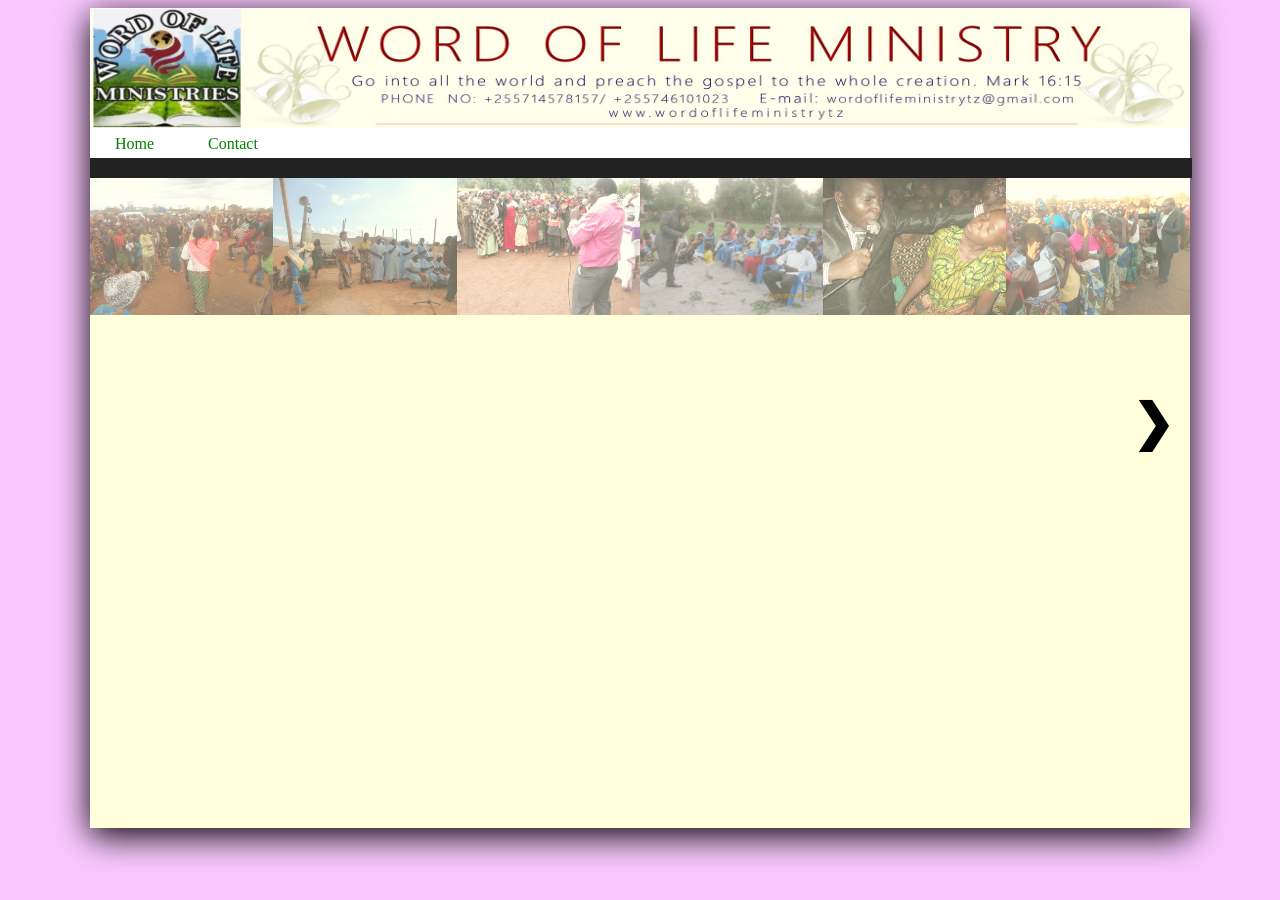
<file: gallery.html>
<html>
<head>
<title>Word of life ministry</title>
<meta name="viewport" content="width=device-width, initial-scale=1">


<style>
body{background-color:rgb(250,200,255);}

.header{
  top:10px;
  width:1100px;
  height:820px;
  background-color: rgb(255,255,220);
  box-shadow: 0px 8px 32px 0px rgba(0,0,0,20);
}

.nav {
  position: absolute;
  width: 1100px;
}

#navigation{top:112.3;}

      ul {
		list-style:none;
        padding: 0;
        list-style: none;
		color:green;
		background-color:#fff;
		
    }
    ul li {
        display: inline-block;
        position: relative;
        line-height: 21px;
        text-align: left;
		font-family:Segoe UI Light;
    }
    ul li a {
		font-family:calibri;
        display: block;
        padding: 5px 25px;
        color: green;
        text-decoration: none;
    }
		a{text-decoration:none;}
		a:visited{color:blue;}
		a:active{color:#000;}
		a:hover {color: red; font-weight:bold;

    }
    ul li ul.dropdown {
		background:rgb(255,255,220);
        min-width: 100%;     /* Set width of the dropdown */
        display: none;
        position: absolute;
        z-index: 999;
		box-shadow: 0px 12px 12px 0px rgba(0,0,0,1);
    }
    ul li:hover ul.dropdown {

        display: block;      /* Display the dropdown */
    }
    ul li ul.dropdown li {

        display: block;
    }

/////////////////////////////////////////////////////////////////////////////////////////////


* {
  box-sizing: border-box;
}

/* Position the image container (needed to position the left and right arrows) */
.container {
  position: relative;
  top:30px;
  width:1100px;
  height:675px;
}

/* Hide the images by default */
.mySlides {
  display: none;
  padding-top:0px;
}

/* Add a pointer when hovering over the thumbnail images */
.cursor {
  cursor: pointer;
}

/* Next & previous buttons */
.prev,
.next {
  cursor: pointer;
  position: absolute;
  top: 40%;
  width: auto;
  padding: 16px;
  margin-top: -50px;
  color: #000;
  font-weight: bold;
  font-size: 50px;
  border-radius: 0 3px 3px 0;
  user-select: none;
  -webkit-user-select: none;
}

/* Position the "next button" to the right */
.next {
  right: 0;
  border-radius: 3px 0 0 3px;
}

/* On hover, add a black background color with a little bit see-through */
.prev:hover,
.next:hover {
  background-color: rgba(0, 0, 0, 0.8);
}

/* Number text (1/3 etc) */
.numbertext {
  color: #f0f0f0;
  font-family: calibry;
  font-size: 15px;
  padding: 8px 12px;
  position: absolute;
  top: 0;
}

/* Container for image text */
.caption-container {
  width:1070px; height:auto;
  text-align: center;
  background-color: #222;
  padding: 2px 16px;
  color: white;
}

.row:after {
  content: "";
  display: table;
  clear: both;
}

.row{
float:center;
}

/* Six columns side by side */
.column {
  float: left;
  width: 16.66%;
}

/* Add a transparency effect for thumnbail images */
.demo {
  opacity: 0.6;
}

.active,
.demo:hover {
  opacity: 1;
}
</style>

<script>
let slideIndex = 1;
showSlides(slideIndex);

// Next/previous controls
function plusSlides(n) {
  showSlides(slideIndex += n);
}

// Thumbnail image controls
function currentSlide(n) {
  showSlides(slideIndex = n);
}

function showSlides(n) {
  let i;
  let slides = document.getElementsByClassName("mySlides");
  let dots = document.getElementsByClassName("demo");
  let captionText = document.getElementById("caption");
  if (n > slides.length) {slideIndex = 1}
  if (n < 1) {slideIndex = slides.length}
  for (i = 0; i < slides.length; i++) {
    slides[i].style.display = "none";
  }
  for (i = 0; i < dots.length; i++) {
    dots[i].className = dots[i].className.replace(" active", "");
  }
  slides[slideIndex-1].style.display = "block";
  dots[slideIndex-1].className += " active";
  captionText.innerHTML = dots[slideIndex-1].alt;
}
</script>
</head>


<body><center>
<div class="header">
<div class="head">
<img src="staticimg/HD.jpg" width="1100px" height="120px">
</div>


<!-- Navigation pane -->
<div class="nav" id="navigation">

    <ul align="left" id="navbar">
        <li><a href="index.html">Home</a></li>
        <li><a href="contact.html">Contact</a></li>
    <li>
</div>


<!-- Container for the image gallery -->
<div class="container">

  <!-- Full-width images with number text -->
  <div class="mySlides">
    <div class="numbertext">Website designer: Fidelis.</div>
      <img src="staticimg/image-1.jpg" width="1100px" height="500px">
  </div>

  <div class="mySlides">
    <div class="numbertext">Website designer: Fidelis.</div>
      <img src="staticimg/image-2.jpg"  width="1100px" height="500px">
  </div>

  <div class="mySlides">
    <div class="numbertext">Website designer: Fidelis.</div>
      <img src="staticimg/image-3.jpg"  width="1100px" height="500px">
  </div>

  <div class="mySlides">
    <div class="numbertext">Website designer: Fidelis.</div>
      <img src="staticimg/image-4.jpg"  width="1100px" height="500px">
  </div>

  <div class="mySlides">
    <div class="numbertext">Website designer: Fidelis.</div>
      <img src="staticimg/image-5.jpg"  width="1100px" height="500px">
  </div>

  <div class="mySlides">
    <div class="numbertext">Website designer: Fidelis.</div>
      <img src="staticimg/image-6.jpg"  width="1100px" height="500px">
  </div>

  <!-- Next and previous buttons -->
  <a class="next" onclick="plusSlides(1)" title="Click on me please ...">&#10095;</a>

  <!-- Image text -->
  <div class="caption-container">
    <p id="caption"></p>
  </div>

  <!-- Thumbnail images -->
  <div class="row">
    <div class="column">
      <img class="demo cursor" src="staticimg/image-1.jpg" style="width:100%" onclick="currentSlide(1)" alt="Profet Kanuni Kayombo akihubiri injili vijijini akiwahimiza watu wamjue Yesu maana yeye ndiye uzima wokovu na njia ya kweli iyendayo uzimani">
    </div>
    <div class="column">
      <img class="demo cursor" src="staticimg/image-2.jpg" style="width:100%" onclick="currentSlide(2)" alt="Injili, maombi na maombezi yakiendelea vijijini na watu wakiitika wito kuja viwanjani kusikiliza injli kutoka kwa kiongozi mkuu wa kanisa la Neno la uzima">
    </div>
    <div class="column">
      <img class="demo cursor" src="staticimg/image-3.jpg" style="width:100%" onclick="currentSlide(3)" alt="Mountains and fjords">
    </div>
    <div class="column">
      <img class="demo cursor" src="staticimg/image-4.jpg" style="width:100%" onclick="currentSlide(4)" alt="Northern Lights">
    </div>
    <div class="column">
      <img class="demo cursor" src="staticimg/image-5.jpg" style="width:100%" onclick="currentSlide(5)" alt="Nature and sunrise">
    </div>
    <div class="column">
      <img class="demo cursor" src="staticimg/image-6.jpg" style="width:100%" onclick="currentSlide(6)" alt="Snowy Mountains">
    </div>
  </div>
</div>








</div>


</center>
</body>
</html>
</file>
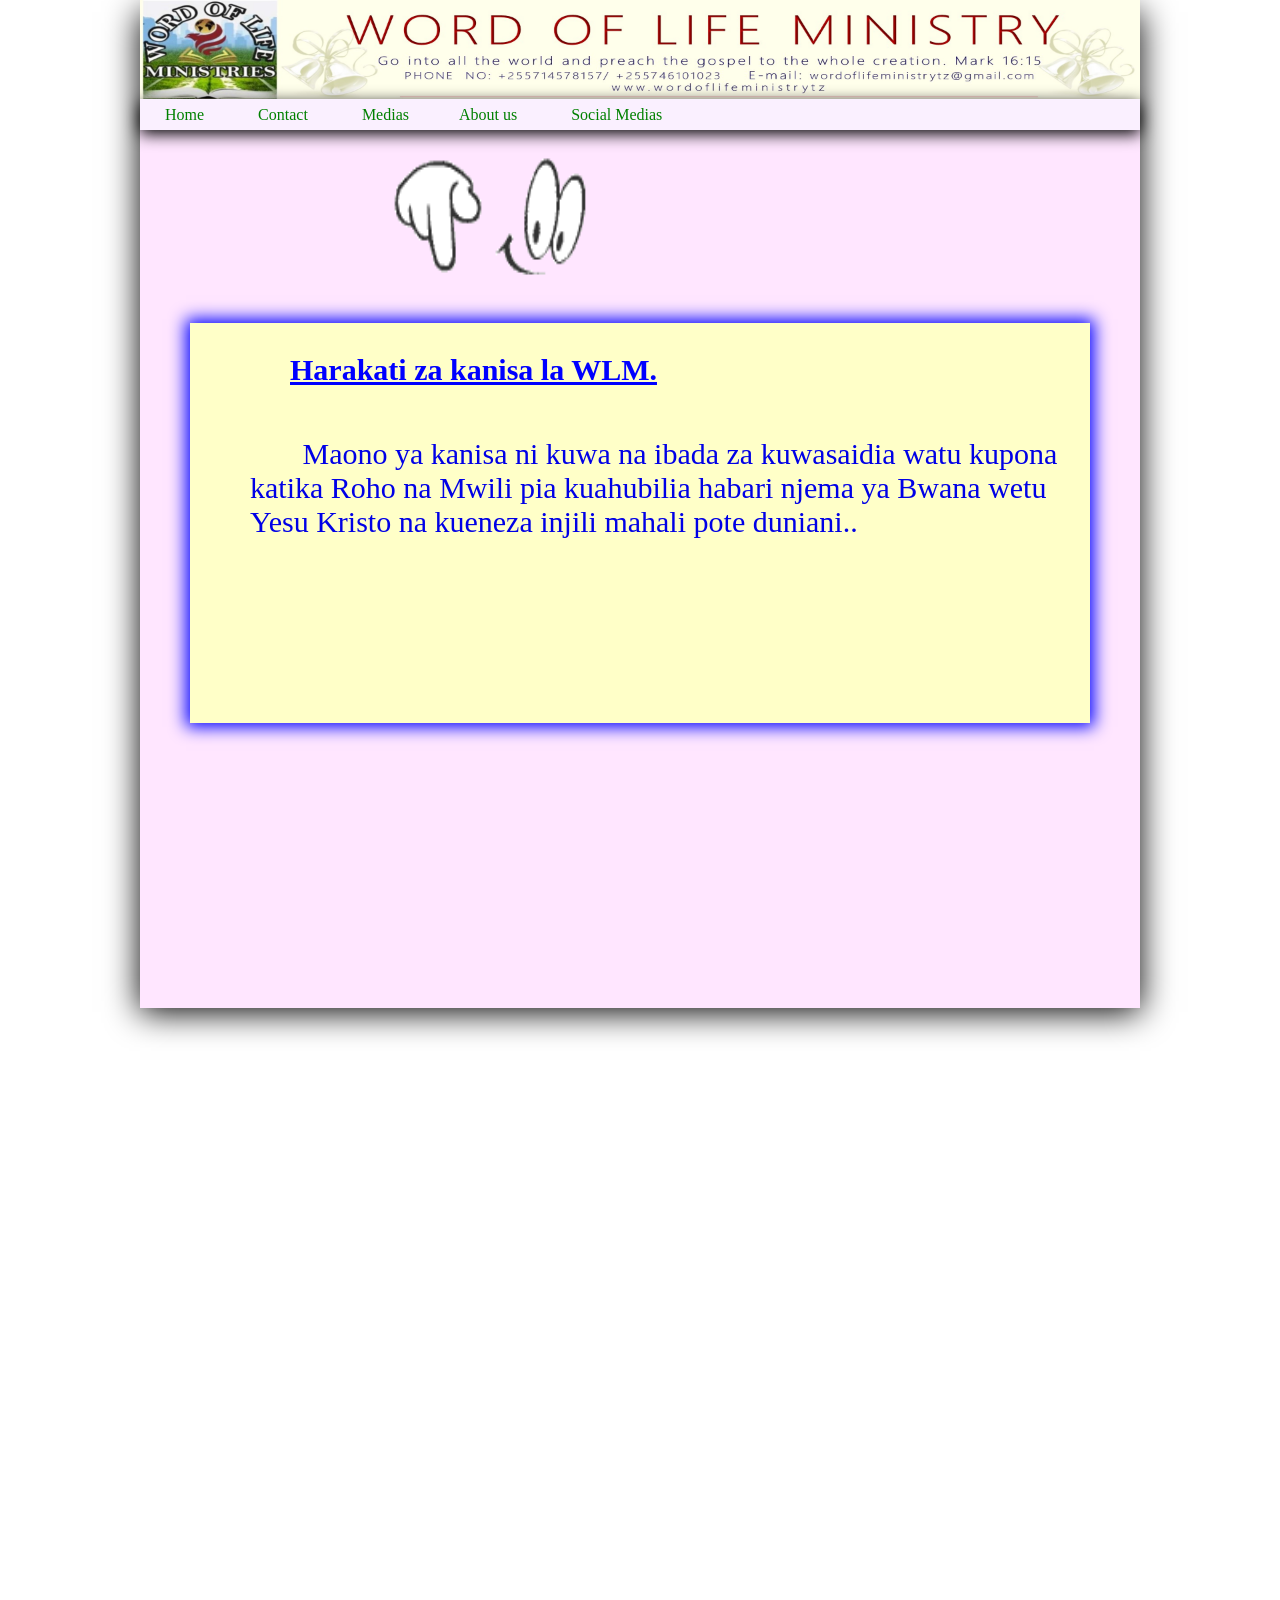
<file: mission.html>
<html>
<head>
<title>Word of life ministry</title>
<meta name="viewport" content="width=device-width, initial-scale=1">
<script type="text/javascript" src="java/script.js"></script>


<style>
body{background-color:#fff;}
/*----------------------------------------- Links styling ------------------------------------------------*/

.content{
 background:rgb(255,230,255);
 width:1000px;
 height:1000px;
 box-shadow: 0px 4px 32px 0px rgba(0,0,0,1);
 }

.media{
	float:right;
	padding-left:900px;
	width:150px;
	top:-40;
	}

.head{ position: fixed; top:0;}

.container{
	width:1000px;
	height:2000px;
	padding-top:0px;
	}

.left{
	margin-left:10px;
	width:680px;
	height:default;
	position:center;
	padding-top:20px;
	font-size:20px;
	text-align:justify;
	float:left;
 }





/* ========================Unmove navigation ========================*/
.nav {
  position: fixed;
  width: 1000px;
}

#navigation{top:83; }

      ul {
		list-style:none;
        padding: 0;
        list-style: none;
        background: rgb(250,240,255);
		 box-shadow: 0px 4px 16px 0px rgba(0,0,0,1);
		color:green;
		
    }
    ul li {
        display: inline-block;
        position: relative;
        line-height: 21px;
        text-align: left;
		font-family:Segoe UI Light;
    }
    ul li a {
		font-family:calibri;
        display: block;
        padding: 5px 25px;
        color: green;
        text-decoration: none;
    }
		a{text-decoration:none;}
		a:visited{color:blue;}
		a:active{color:#000;}
		a:hover {color: red; font-weight:bold;

    }
    ul li ul.dropdown {
		background:rgb(255,255,220);
        min-width: 100%;     /* Set width of the dropdown */
        display: none;
        position: absolute;
        z-index: 999;
		box-shadow: 0px 12px 12px 0px rgba(0,0,0,1);
    }
    ul li:hover ul.dropdown {

        display: block;      /* Display the dropdown */
    }
    ul li ul.dropdown li {

        display: block;
    }
	/* ==============Ordered list styling ==================*/
	ol{list-style: none; }


	    ol li a {
		font-family:calibri;
        display: block;
        padding: 0px;
        color: green;
    }

.contact{
		width:900px; height:400px;
		background:rgb(255,255,200);
        margin-left:40px;
		box-shadow: 0px 0px 16px 4px rgba(0,0,255,1);
}

.contact{top:50;}
.left{padding-top:140px;}


h2{padding-bottom:20px; padding-left:100px; padding-top:30px; color:blue;}

	p{
	font-family:Microsoft JhengHei Light;
	font-size:1.5em;
	font-style:none;
	font-weight:none;
	text-align:center;
	color:rgb(0,0,230); 
	text-decoration:none;
	text-align:left;
	padding-left:60px;
	padding-right50px;
	}



</style>

</head>


<body><center>
<div class="content">
<div class="head">
<img src="staticimg/HD.jpg" width="1000px" height="100px">
</div>


<!-- Navigation pane -->
<div class="nav" id="navigation">

    <ul align="left" id="navbar">
        <li><a href="index.html">Home</a></li>
        <li><a href="contact.html">Contact</a></li>
        <li>
		
            <a href="#">Medias</a>
            <ul class="dropdown">
                <li><a href="video.html">Videos</a></li>
                <li><a href="gallery.html">Garllery</a></li>
                <li><a href="documentary.html">Documentary</a></li>
            </ul>

					<li>
		<a href="#">About us</a>
		<ul class="dropdown">
		<li><a href="about us.html">About us</a></li>
		<li><a href="vission.html">Vission</a></li>
		<li><a href="mission.html">mission</a></li>
		<li><a href="registration.html">Registration</a></li>
				  </ul>
	</li>

        </li>

			<li>
			<a href="#">Social Medias</a>
            <ul class="dropdown">
                <li><a href="http://www.facebook.com./fidelis_juma"><img src="staticimg/fb.jpg" width="30px" height="30px">&nbsp;&nbsp;&nbsp;F. book</a></li>
				 <li><a href="http://www.twiter.com/fidelis_juma"><img src="staticimg/twiter.jpg" width="30px" height="30px">&nbsp;&nbsp;&nbsp;Twiter</a></li>
				  <li><a href="http://www.youtube.com/laudekia tv"><img src="staticimg/youtube.jpg" width="30px" height="30px">&nbsp;&nbsp;&nbsp;YTB</a></li>
						</ul>
        </li>
	
		
		<script type="text/javascript">
	var navbar=new navbar.dd("navbar");
	navbar.init("navbar","navbarhover");
</script></div>


<div class ="container">
<div class="left">
<center><img src="staticimg/dole.gif" width="200px" height="150px"></center>
<div class="contact">
<div id="text">
<h2><u>Harakati za kanisa la WLM.</u></h2>
<p>&nbsp;&nbsp;&nbsp;&nbsp;&nbsp;&nbsp;
 Maono ya kanisa ni kuwa na ibada za kuwasaidia watu kupona katika Roho na Mwili pia kuahubilia habari njema ya Bwana wetu Yesu Kristo
 na kueneza injili mahali pote duniani..
</div>
</div></div></div>



</center>
</body>
</html>
</file>
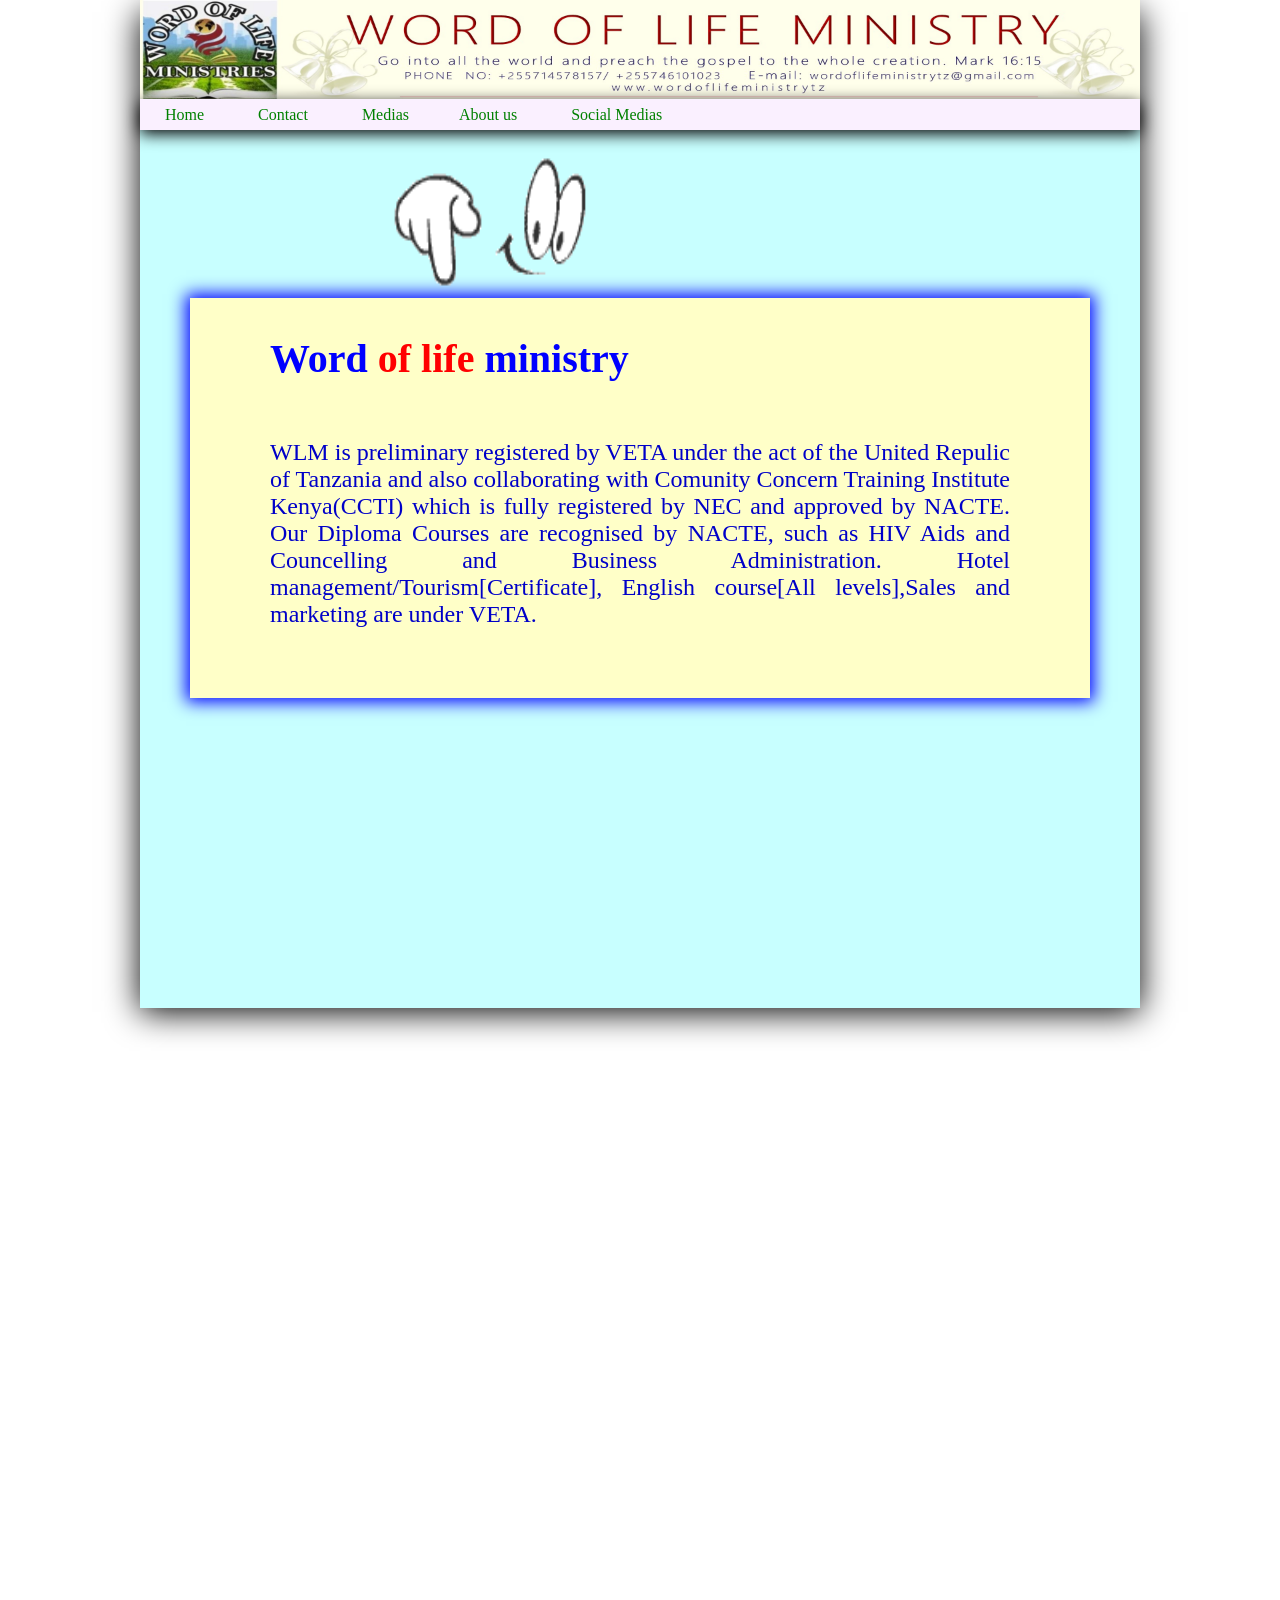
<file: registration.html>
<html>
<head>
<title>Word of life ministry</title>
<meta name="viewport" content="width=device-width, initial-scale=1">
<script type="text/javascript" src="java/script.js"></script>
<style>
.content{
 background:rgb(200,255,255);
 width:1000px;
 height:1000px;
 box-shadow: 0px 4px 32px 0px rgba(0,0,0,1);
 }

.media{
	float:right;
	padding-left:900px;
	width:150px;
	top:-40;
	}

.head{ position: fixed; top:0;}

.container{
	width:1000px;
	height:2000px;
	padding-top:0px;
	}

.left{
	margin-left:10px;
	width:680px;
	height:default;
	position:center;
	padding-top:20px;
	font-size:20px;
	text-align:justify;
	float:left;
 }





/* ========================Unmove navigation ========================*/
.nav {
  position: fixed;
  width: 1000px;
}

#navigation{top:83; }

      ul {
		list-style:none;
        padding: 0;
        list-style: none;
        background: rgb(250,240,255);
		 box-shadow: 0px 4px 16px 0px rgba(0,0,0,1);
		color:green;
		
    }
    ul li {
        display: inline-block;
        position: relative;
        line-height: 21px;
        text-align: left;
		font-family:Segoe UI Light;
    }
    ul li a {
		font-family:calibri;
        display: block;
        padding: 5px 25px;
        color: green;
        text-decoration: none;
    }
		a{text-decoration:none;}
		a:visited{color:blue;}
		a:active{color:#000;}
		a:hover {color: red; font-weight:bold;

    }
    ul li ul.dropdown {
		background:rgb(255,255,220);
        min-width: 100%;     /* Set width of the dropdown */
        display: none;
        position: absolute;
        z-index: 999;
		box-shadow: 0px 12px 12px 0px rgba(0,0,0,1);
    }
    ul li:hover ul.dropdown {

        display: block;      /* Display the dropdown */
    }
    ul li ul.dropdown li {

        display: block;
    }
	/* ==============Ordered list styling ==================*/
	ol{list-style: none; }


	    ol li a {
		font-family:calibri;
        display: block;
        padding: 0px;
        color: green;
    }


.contact{
		width:900px; height:400px;
		background:rgb(255,255,200);
        margin-left:40px;
		box-shadow: 0px 0px 16px 4px rgba(0,0,255,1);
}

.contact{top:50;}
.left{padding-top:140px;}
#text{padding-left:80px; padding-right:80px; padding-top:10px; text-align:left;}
h1{padding-bottom:30px; color:blue;}
	p{font-family:Microsoft JhengHei Light; font-size:1.2em; font-style:none; font-weight:none; text-align:justify; color:rgb(0,0,200); text-decoration:none;}


	</style>
</head>


<body><center>
<div class="content">
<div class="head">
<img src="staticimg/HD.jpg" width="1000px" height="100px">
</div>


<!-- Navigation pane -->
<div class="nav" id="navigation">

    <ul align="left" id="navbar">
        <li><a href="index.html">Home</a></li>
        <li><a href="contact.html">Contact</a></li>
        <li>
		
            <a href="#">Medias</a>
            <ul class="dropdown">
                <li><a href="video.html">Videos</a></li>
                <li><a href="gallery.html">Garllery</a></li>
                <li><a href="documentary.html">Documentary</a></li>
            </ul>

					<li>
		<a href="#">About us</a>
		<ul class="dropdown">
		<li><a href="about us.html">About us</a></li>
		<li><a href="vission.html">Vission</a></li>
		<li><a href="mission.html">mission</a></li>
		<li><a href="registration.html">Registration</a></li>
				  </ul>
	</li>

        </li>

			<li>
			<a href="#">Social Medias</a>
            <ul class="dropdown">
                <li><a href="http://www.facebook.com./fidelis_juma"><img src="staticimg/fb.jpg" width="30px" height="30px">&nbsp;&nbsp;&nbsp;F. book</a></li>
				 <li><a href="http://www.twiter.com/fidelis_juma"><img src="staticimg/twiter.jpg" width="30px" height="30px">&nbsp;&nbsp;&nbsp;Twiter</a></li>
				  <li><a href="http://www.youtube.com/laudekia tv"><img src="staticimg/youtube.jpg" width="30px" height="30px">&nbsp;&nbsp;&nbsp;YTB</a></li>
						</ul>
        </li>
	
		
		<script type="text/javascript">
	var navbar=new navbar.dd("navbar");
	navbar.init("navbar","navbarhover");
</script></div>


<div class ="container">
<div class="left">
<center><img src="staticimg/dole.gif" width="200px" height="150px"></center>
<div class="contact">
<div id="text">
<h1>Word <font color="red">of life</font> ministry</h1>
<p>WLM is preliminary registered by VETA under the act of the United Repulic of Tanzania and also collaborating with Comunity Concern Training Institute Kenya(CCTI) which is fully registered by NEC and approved by NACTE.
  Our Diploma Courses are recognised by NACTE, such as HIV Aids and Councelling and Business Administration.
    Hotel management/Tourism[Certificate], English course[All levels],Sales and marketing are under VETA.</p>
</div>
</div></div></div>



</center>
</body>
</html>
</file>
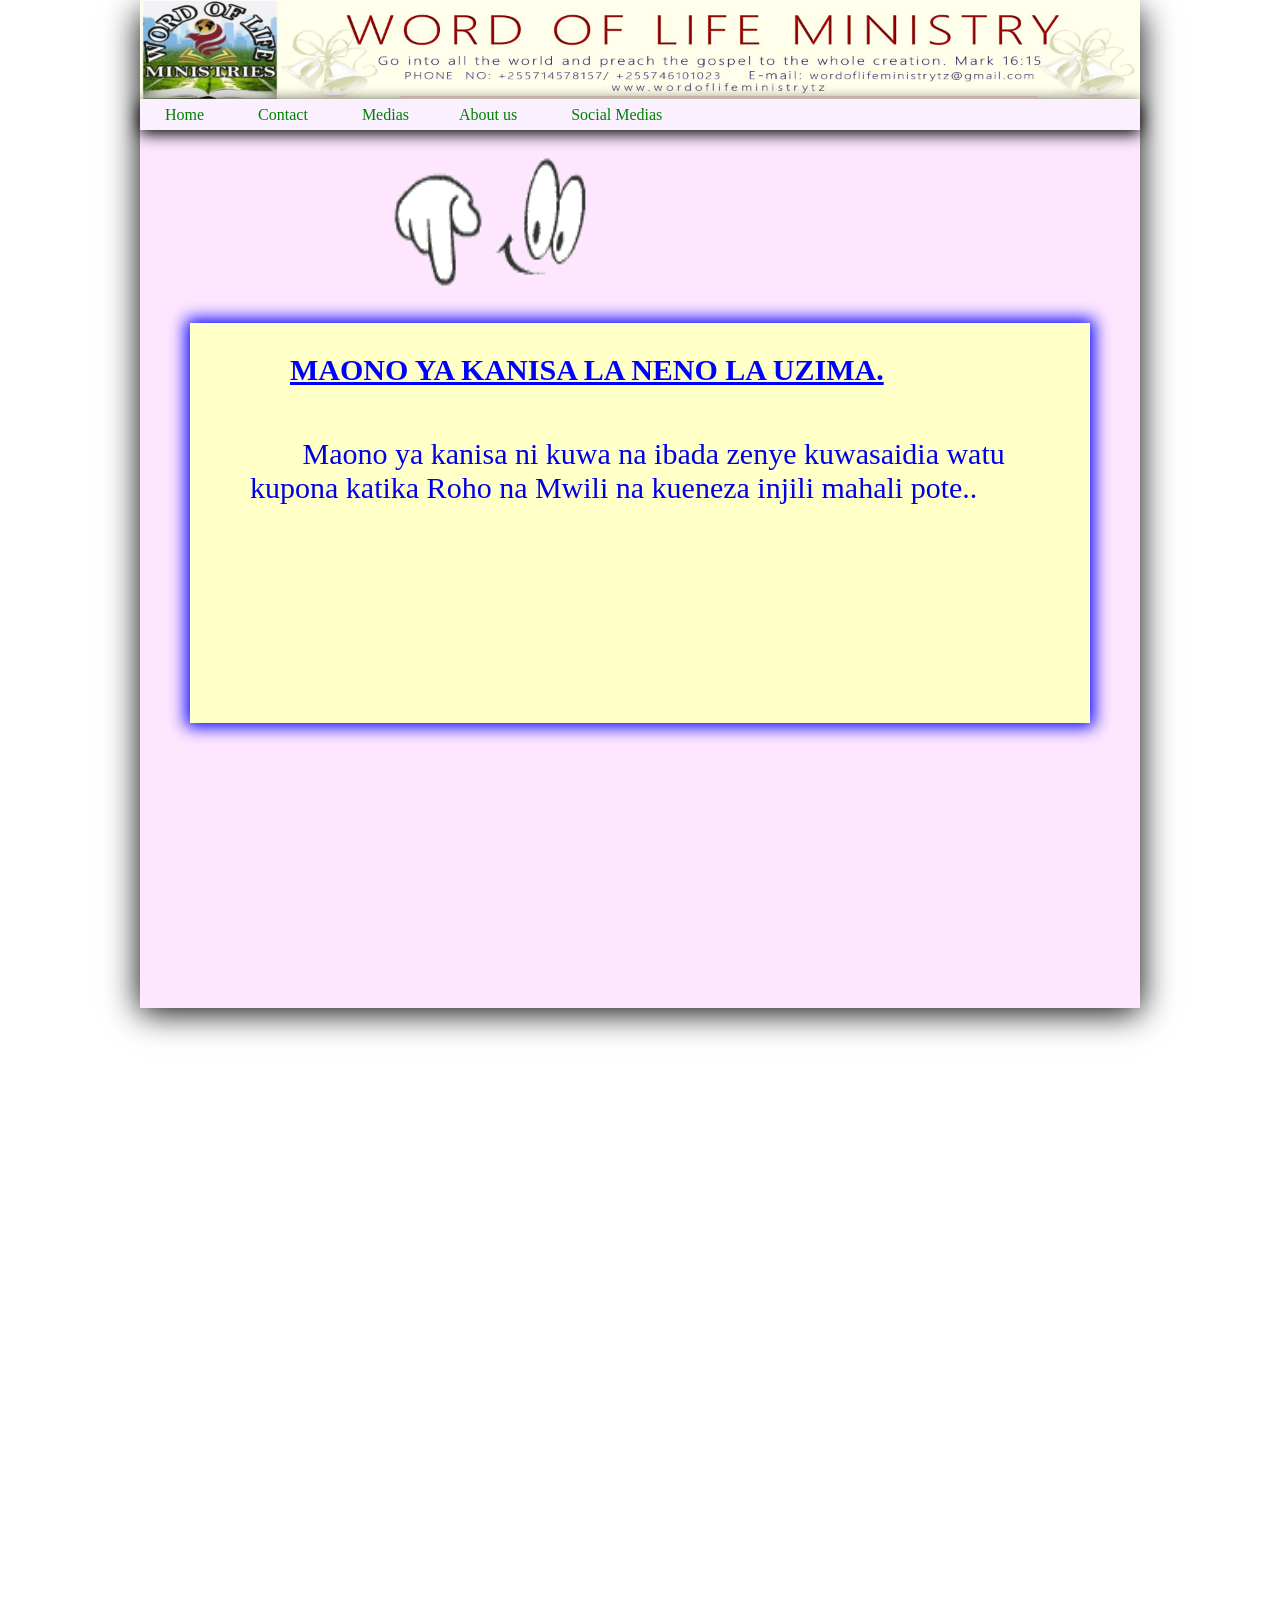
<file: vission.html>
<html>
<head>
<title>Word of life ministry</title>
<meta name="viewport" content="width=device-width, initial-scale=1">
<meta name="viewport" content="width=device-width, initial-scale=1">
<script type="text/javascript" src="java/script.js"></script>

<style>
body{background-color:#fff;}
/*----------------------------------------- Links styling ------------------------------------------------*/

.content{
 background:rgb(255,230,255);
 width:1000px;
 height:1000px;
 box-shadow: 0px 4px 32px 0px rgba(0,0,0,1);
 }

.media{
	float:right;
	padding-left:900px;
	width:150px;
	top:-40;
	}

.head{ position: fixed; top:0;}

.container{
	width:1000px;
	height:2000px;
	padding-top:0px;
	}

.left{
	margin-left:10px;
	width:680px;
	height:default;
	position:center;
	padding-top:20px;
	font-size:20px;
	text-align:justify;
	float:left;
 }





/* ========================Unmove navigation ========================*/
.nav {
  position: fixed;
  width: 1000px;
}

#navigation{top:83; }

      ul {
		list-style:none;
        padding: 0;
        list-style: none;
        background: rgb(250,240,255);
		 box-shadow: 0px 4px 16px 0px rgba(0,0,0,1);
		color:green;
		
    }
    ul li {
        display: inline-block;
        position: relative;
        line-height: 21px;
        text-align: left;
		font-family:Segoe UI Light;
    }
    ul li a {
		font-family:calibri;
        display: block;
        padding: 5px 25px;
        color: green;
        text-decoration: none;
    }
		a{text-decoration:none;}
		a:visited{color:blue;}
		a:active{color:#000;}
		a:hover {color: red; font-weight:bold;

    }
    ul li ul.dropdown {
		background:rgb(255,255,220);
        min-width: 100%;     /* Set width of the dropdown */
        display: none;
        position: absolute;
        z-index: 999;
		box-shadow: 0px 12px 12px 0px rgba(0,0,0,1);
    }
    ul li:hover ul.dropdown {

        display: block;      /* Display the dropdown */
    }
    ul li ul.dropdown li {

        display: block;
    }
	/* ==============Ordered list styling ==================*/
	ol{list-style: none; }


	    ol li a {
		font-family:calibri;
        display: block;
        padding: 0px;
        color: green;
    }

.contact{
		width:900px; height:400px;
		background:rgb(255,255,200);
        margin-left:40px;
		box-shadow: 0px 0px 16px 4px rgba(0,0,255,1);
}

.contact{top:50;}
.left{padding-top:140px;}


h2{padding-bottom:20px; padding-left:100px; padding-top:30px; color:blue;}

	p{
	font-family:Microsoft JhengHei Light;
	font-size:1.5em;
	font-style:none;
	font-weight:none;
	text-align:center;
	color:rgb(0,0,230); 
	text-decoration:none;
	text-align:left;
	padding-left:60px;
	padding-right50px;
	}


</style>

</head>


<body><center>
<div class="content">
<div class="head">
<img src="staticimg/HD.jpg" width="1000px" height="100px">
</div>


<!-- Navigation pane -->
<div class="nav" id="navigation">

    <ul align="left" id="navbar">
        <li><a href="index.html">Home</a></li>
        <li><a href="contact.html">Contact</a></li>
        <li>
		
            <a href="#">Medias</a>
            <ul class="dropdown">
                <li><a href="video.html">Videos</a></li>
                <li><a href="gallery.html">Garllery</a></li>
                <li><a href="documentary.html">Documentary</a></li>
            </ul>

					<li>
		<a href="#">About us</a>
		<ul class="dropdown">
		<li><a href="about us.html">About us</a></li>
		<li><a href="vission.html">Vission</a></li>
		<li><a href="mission.html">mission</a></li>
		<li><a href="registration.html">Registration</a></li>
				  </ul>
	</li>

        </li>

			<li>
			<a href="#">Social Medias</a>
            <ul class="dropdown">
                <li><a href="http://www.facebook.com./fidelis_juma"><img src="staticimg/fb.jpg" width="30px" height="30px">&nbsp;&nbsp;&nbsp;F. book</a></li>
				 <li><a href="http://www.twiter.com/fidelis_juma"><img src="staticimg/twiter.jpg" width="30px" height="30px">&nbsp;&nbsp;&nbsp;Twiter</a></li>
				  <li><a href="http://www.youtube.com/laudekia tv"><img src="staticimg/youtube.jpg" width="30px" height="30px">&nbsp;&nbsp;&nbsp;YTB</a></li>
						</ul>
        </li>
	
		
		<script type="text/javascript">
	var navbar=new navbar.dd("navbar");
	navbar.init("navbar","navbarhover");
</script></div>


<div class ="container">
<div class="left">
<center><img src="
staticimg/dole.gif" width="200px" height="150px"></center>
<div class="contact">
<div id="text">
<h2><u>MAONO YA KANISA LA NENO LA UZIMA.</u></h2>
<p>&nbsp;&nbsp;&nbsp;&nbsp;&nbsp;&nbsp;
 Maono ya kanisa ni kuwa na ibada zenye kuwasaidia watu kupona katika Roho na Mwili na kueneza injili mahali pote..
</div>
</div></div></div>



</center>
</body>
</html>
</file>
